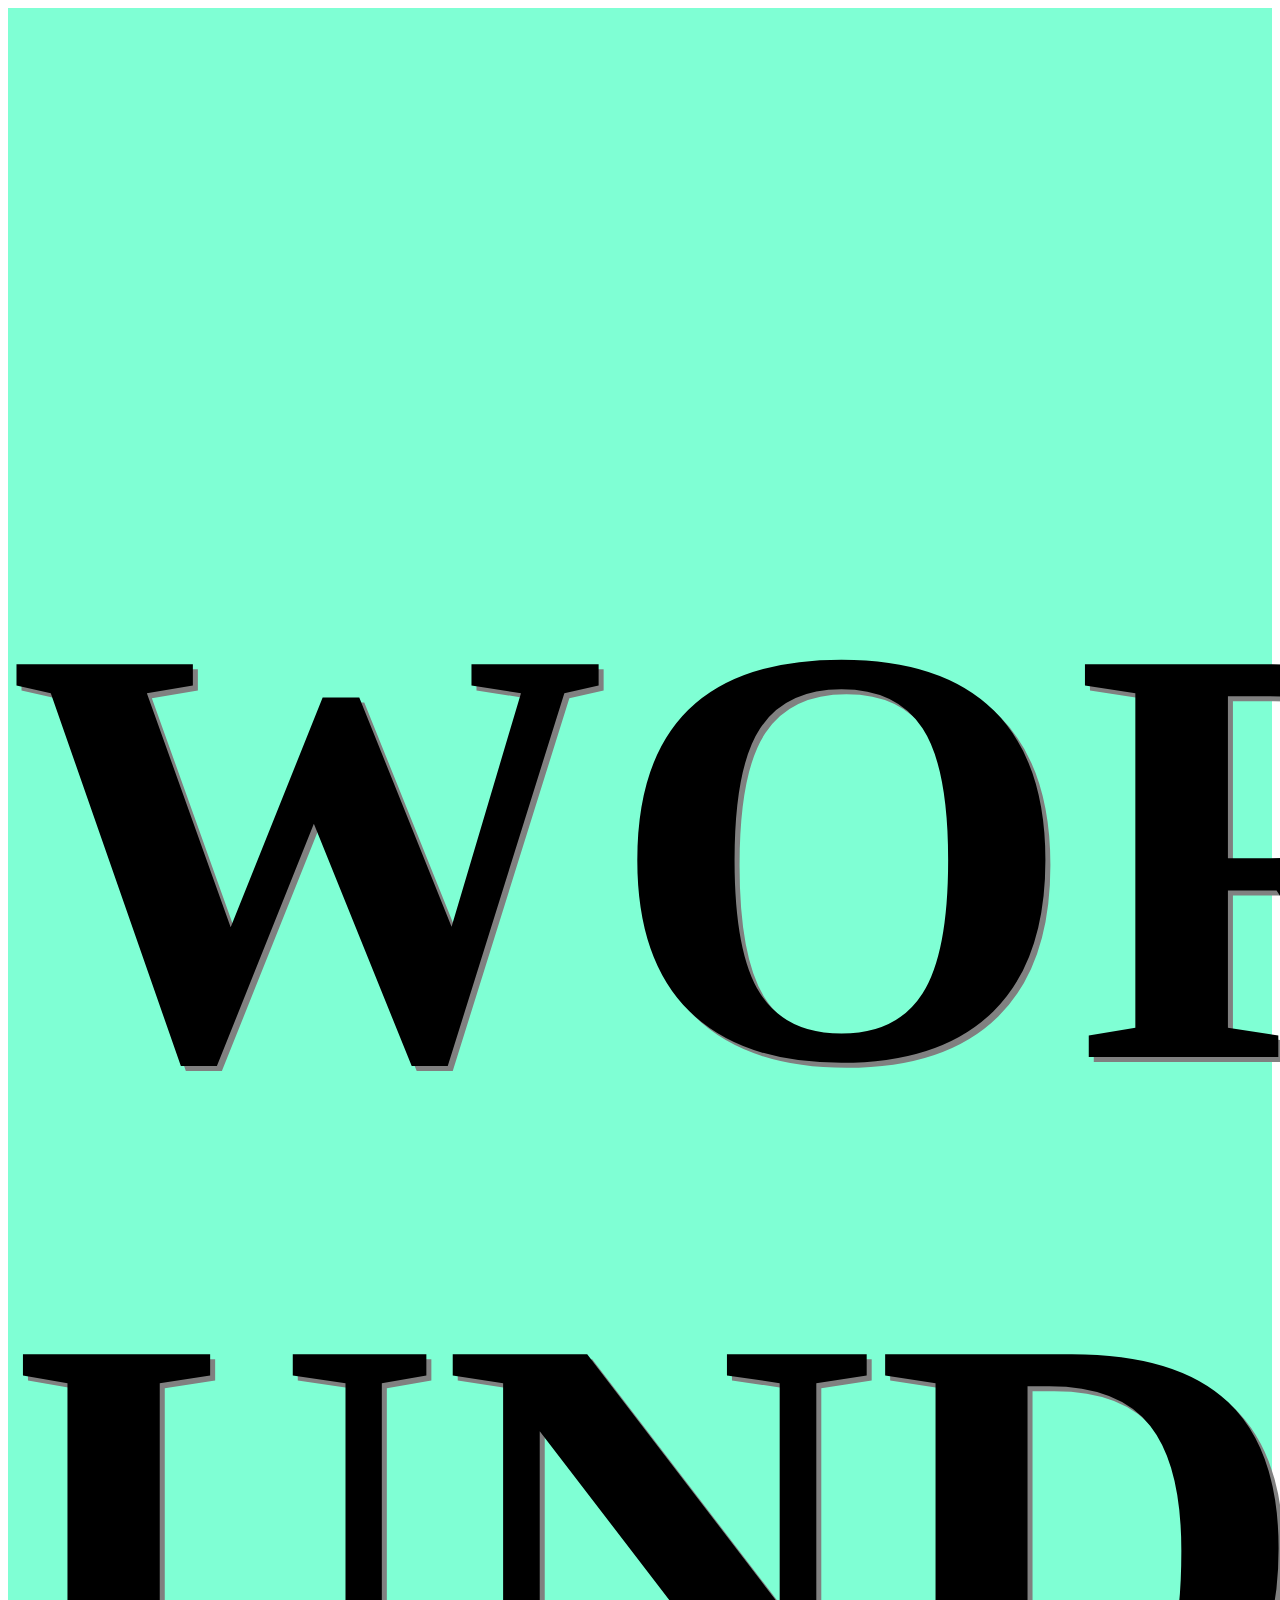
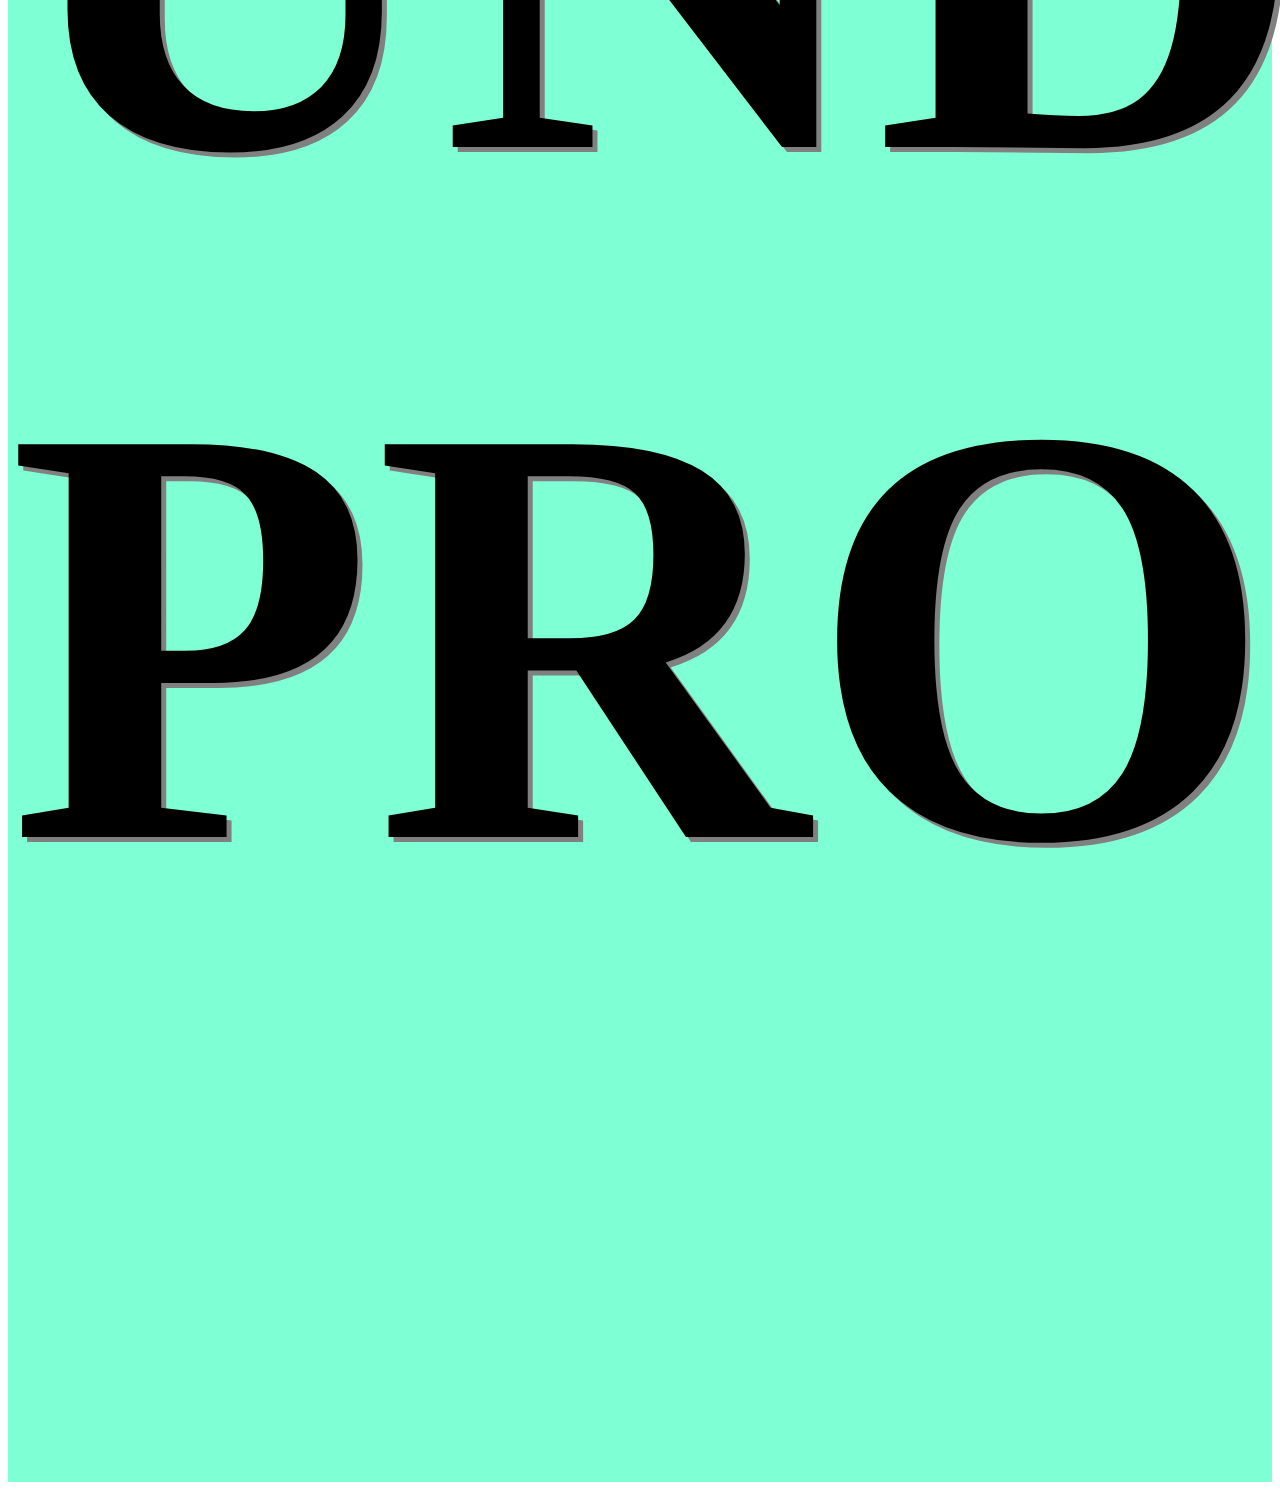
<file: work.html>
<!doctype html>
<html lang="en">
  <head>
    <!-- Required meta tags -->
    <meta charset="utf-8">
    <meta name="viewport" content="width=device-width, initial-scale=1, shrink-to-fit=no">

    <!-- Bootstrap CSS -->
    <link rel="stylesheet" href="https://cdn.jsdelivr.net/npm/bootstrap@4.6.2/dist/css/bootstrap.min.css" integrity="sha384-xOolHFLEh07PJGoPkLv1IbcEPTNtaed2xpHsD9ESMhqIYd0nLMwNLD69Npy4HI+N" crossorigin="anonymous">
    <link rel="stylesheet" href="worked.css" title="text/css">
    <title>Hello, world!</title>
  </head>
  <body>
    <header class="body">
        <div class="container">
            <div class="row">
                <div class="col">
                    <h1>WORK UNDER PROGRESS</h1>
                </div>
            </div>
        </div>
    </header>

    <!-- Optional JavaScript; choose one of the two! -->

    <!-- Option 1: jQuery and Bootstrap Bundle (includes Popper) -->
    <script src="https://cdn.jsdelivr.net/npm/jquery@3.5.1/dist/jquery.slim.min.js" integrity="sha384-DfXdz2htPH0lsSSs5nCTpuj/zy4C+OGpamoFVy38MVBnE+IbbVYUew+OrCXaRkfj" crossorigin="anonymous"></script>
    <script src="https://cdn.jsdelivr.net/npm/bootstrap@4.6.2/dist/js/bootstrap.bundle.min.js" integrity="sha384-Fy6S3B9q64WdZWQUiU+q4/2Lc9npb8tCaSX9FK7E8HnRr0Jz8D6OP9dO5Vg3Q9ct" crossorigin="anonymous"></script>

    <!-- Option 2: Separate Popper and Bootstrap JS -->
    <!--
    <script src="https://cdn.jsdelivr.net/npm/jquery@3.5.1/dist/jquery.slim.min.js" integrity="sha384-DfXdz2htPH0lsSSs5nCTpuj/zy4C+OGpamoFVy38MVBnE+IbbVYUew+OrCXaRkfj" crossorigin="anonymous"></script>
    <script src="https://cdn.jsdelivr.net/npm/popper.js@1.16.1/dist/umd/popper.min.js" integrity="sha384-9/reFTGAW83EW2RDu2S0VKaIzap3H66lZH81PoYlFhbGU+6BZp6G7niu735Sk7lN" crossorigin="anonymous"></script>
    <script src="https://cdn.jsdelivr.net/npm/bootstrap@4.6.2/dist/js/bootstrap.min.js" integrity="sha384-+sLIOodYLS7CIrQpBjl+C7nPvqq+FbNUBDunl/OZv93DB7Ln/533i8e/mZXLi/P+" crossorigin="anonymous"></script>
    -->
  </body>
</html>
</file>
<file: worked.css>
.body{
    font-size: 300px;
    text-shadow: 5px 5px grey;
    color: black;
    text-align: center;
    padding: 100px 0;
    background-color: aquamarine;
}
</file>
